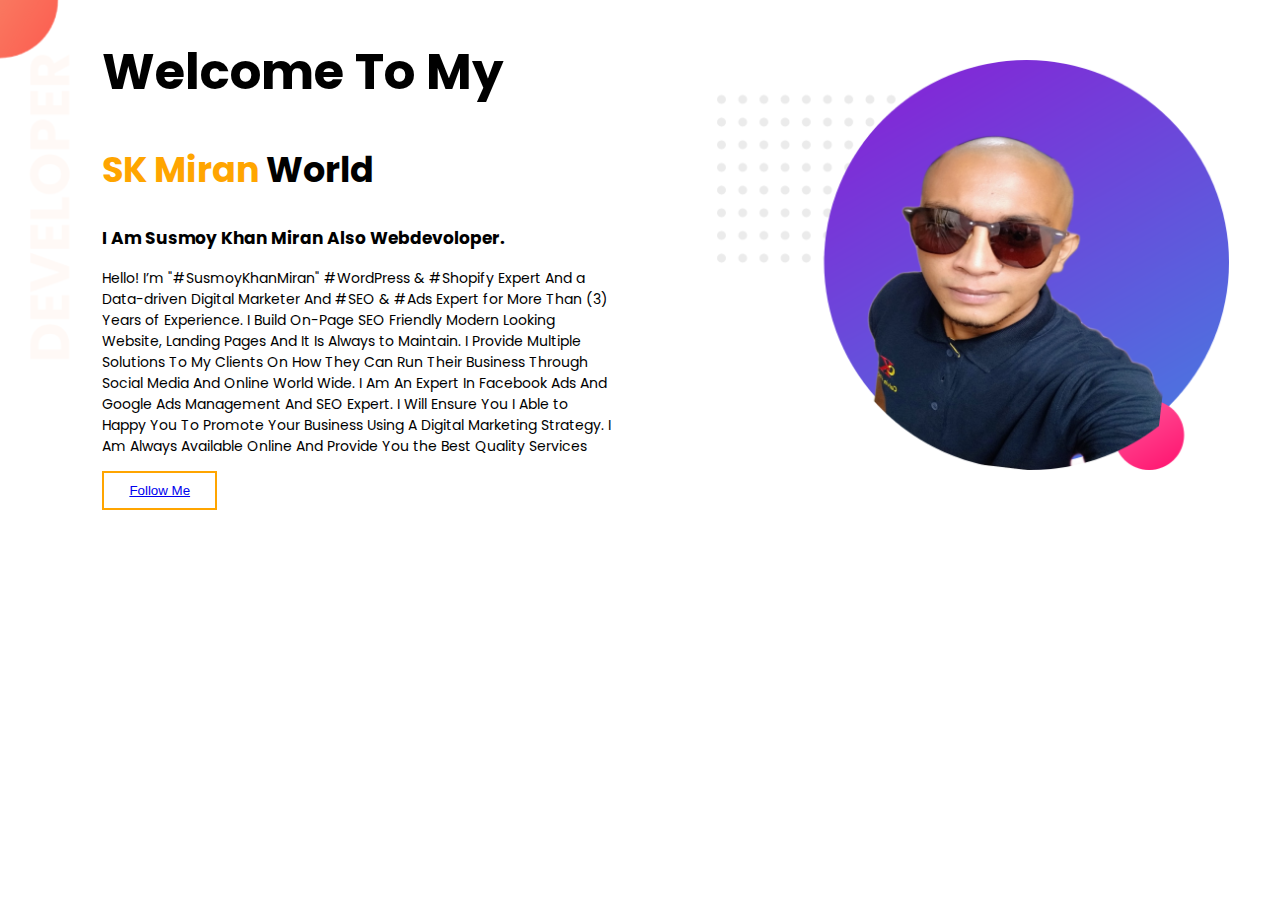
<file: index.html>
<!DOCTYPE html>
<html lang="en">
<head>
    <meta charset="UTF-8">
    <meta http-equiv="X-UA-Compatible" content="IE=edge">
    <meta name="viewport" content="width=device-width, initial-scale=1.0">
    <title>Susmoy Khan Miran</title>
    <link rel="stylesheet" href="style.css">
    <link rel="preconnect" href="https://fonts.googleapis.com">
<link rel="preconnect" href="https://fonts.gstatic.com" crossorigin>
<link href="https://fonts.googleapis.com/css2?family=Poppins:wght@400;700&display=swap" rel="stylesheet">
</head>
<body>
    <section class="background-img">
        <div class="half-box">
                <h1>Welcome To My</h1>
                <H2><span class="highlight">SK Miran</span> World</H2>
                <h3>I Am Susmoy Khan Miran Also Webdevoloper.</h3>
                <p>Hello! I’m "#SusmoyKhanMiran" #WordPress & #Shopify Expert And a Data-driven Digital Marketer And #SEO & #Ads Expert for More Than (3) Years of Experience. I Build On-Page SEO Friendly Modern Looking Website, Landing Pages And It Is Always to Maintain.
                    I Provide Multiple Solutions To My Clients On How They Can Run Their Business Through Social Media And Online World Wide. I Am An Expert In Facebook Ads And Google Ads Management And SEO Expert. I Will Ensure You I Able to Happy You To Promote Your Business Using A Digital Marketing Strategy. I Am Always Available Online And Provide You the Best Quality Services
                </p>
                <button class="color"> <a href="https://www.facebook.com/susmoykhanmiran"> Follow Me</a> </button>
        </div>
        <div class="half-box">
            <img src="images/image 12.png" alt="">
        </div>
    </section>
</body>
</html>
</file>
<file: style.css>
body{

    font-family: 'Poppins', sans-serif;
    margin: 0px;


}
h1{
    font-size: 50px;
}
.highlight{
    color: orange;
}
h2{
    font-size: 35px;
}
h3{
    font-size: 17px;
}
p{
    font-size: 14px;
    font-style: justify;
    
}
.half-box{
    width: 40%;
    float: left;
    margin-left: 4%;
    padding-left: 4%;
}
.half-box img{
    width: 100%;
    margin-top: 60px;
}
.color{
    padding: 10px 25px;
    border: 2px solid orange;
    background-color: white !important;
    
    }
    .background-img{
        
        background-image: url("images/top-banner.png");
        background-repeat: no-repeat;
    }
    section{
        height:400px;
    }
</file>
